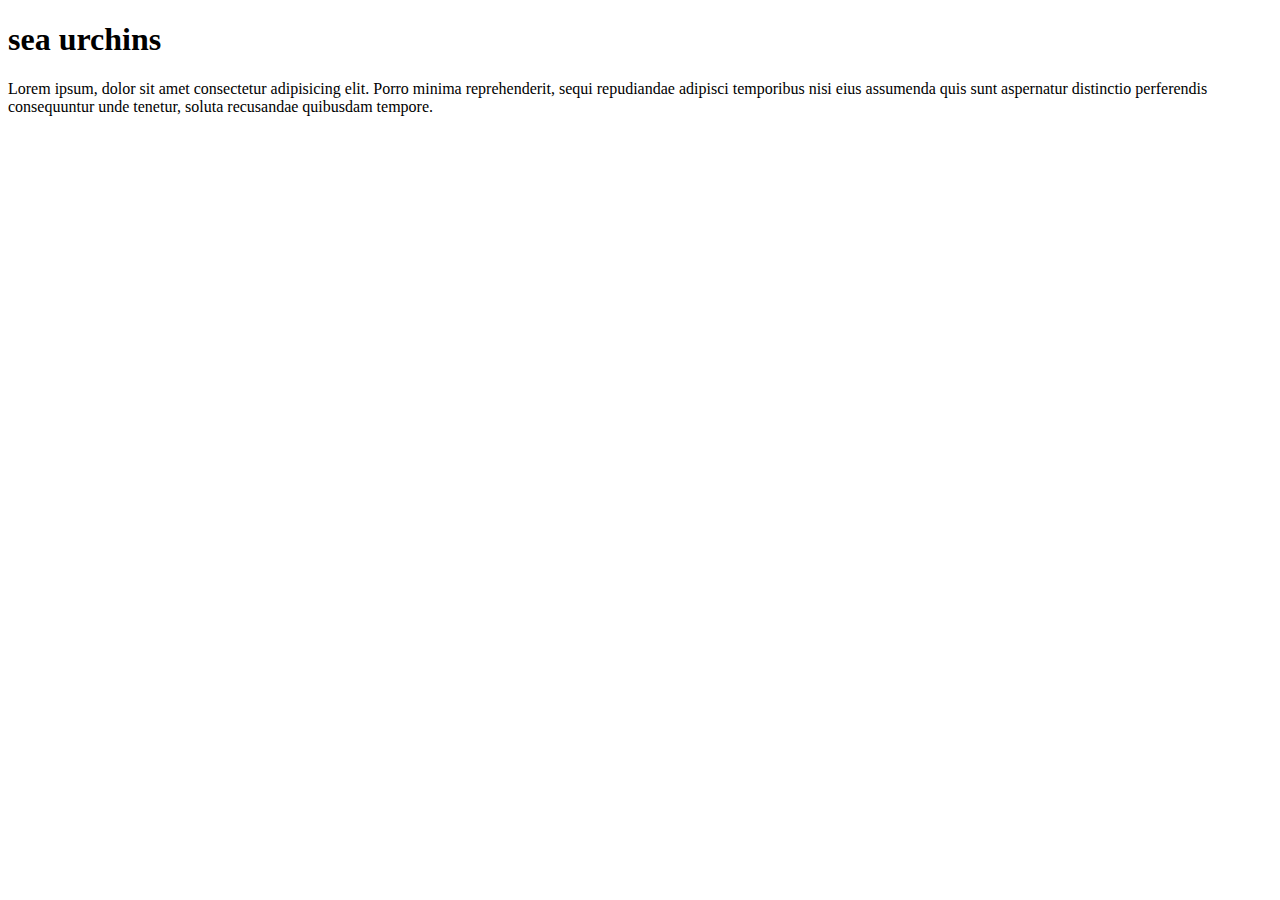
<file: index.html>
<!DOCTYPE html>
<html lang="en">
<head>
    <meta charset="UTF-8">
    <meta name="viewport" content="width=device-width, initial-scale=1.0">
    <meta http-equiv="X-UA-Compatible" content="ie=edge">
    <title>Sea urchins</title>
</head>
<body>
    <h1>sea urchins</h1>

    <p>Lorem ipsum, dolor sit amet consectetur adipisicing elit. Porro minima reprehenderit, sequi repudiandae adipisci temporibus nisi eius assumenda quis sunt aspernatur distinctio perferendis consequuntur unde tenetur, soluta recusandae quibusdam tempore.</p>
</body>
</html>
</file>
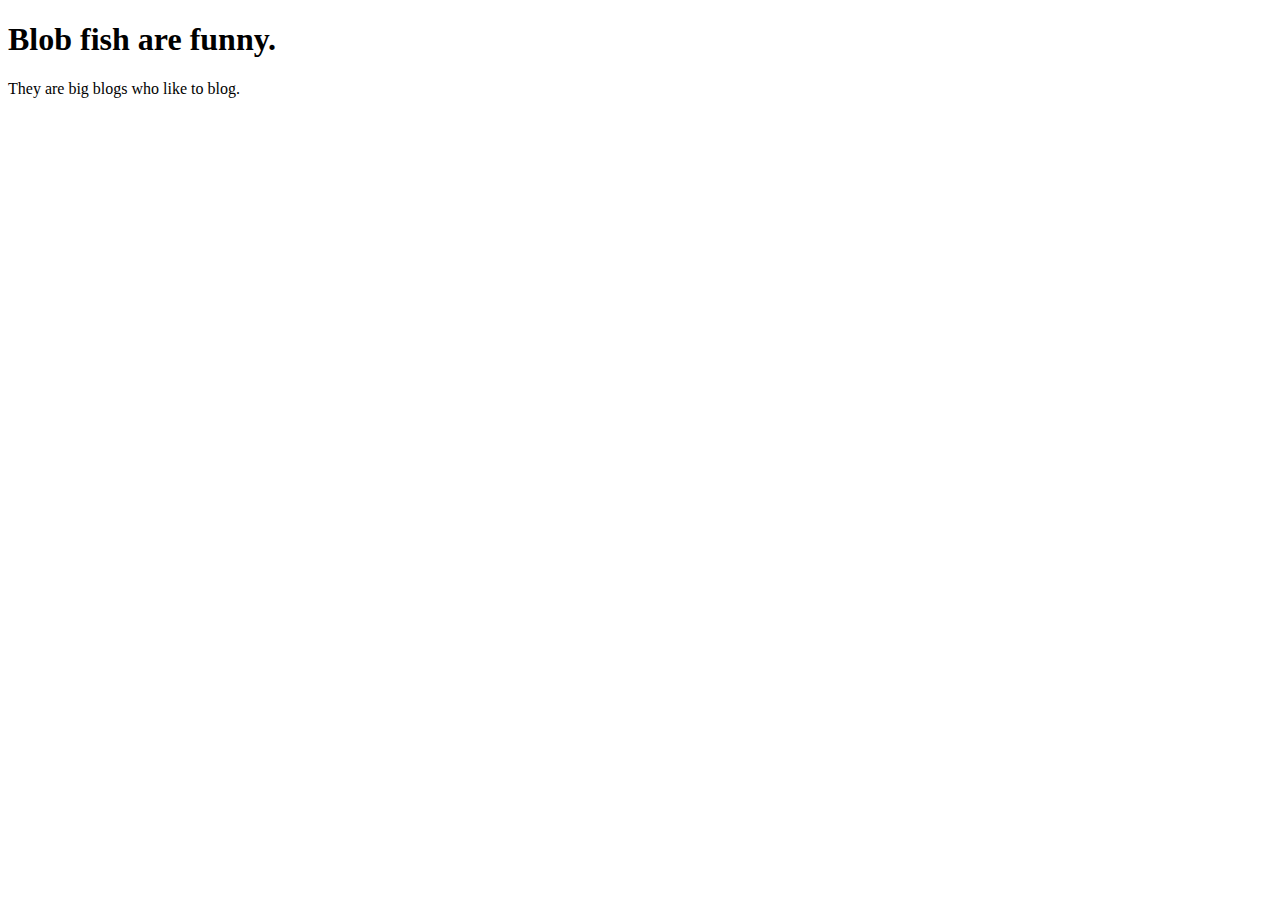
<file: pages/blobfish.html>
<!DOCTYPE html>
<html lang="en">
<head>
    <meta charset="UTF-8">
    <meta name="viewport" content="width=device-width, initial-scale=1.0">
    <title>Blob fish</title>
</head>
<body>
    <h1>Blob fish are funny.</h1>
    <p>They are big blogs who like to blog.</p>
</body>
</html>
</file>
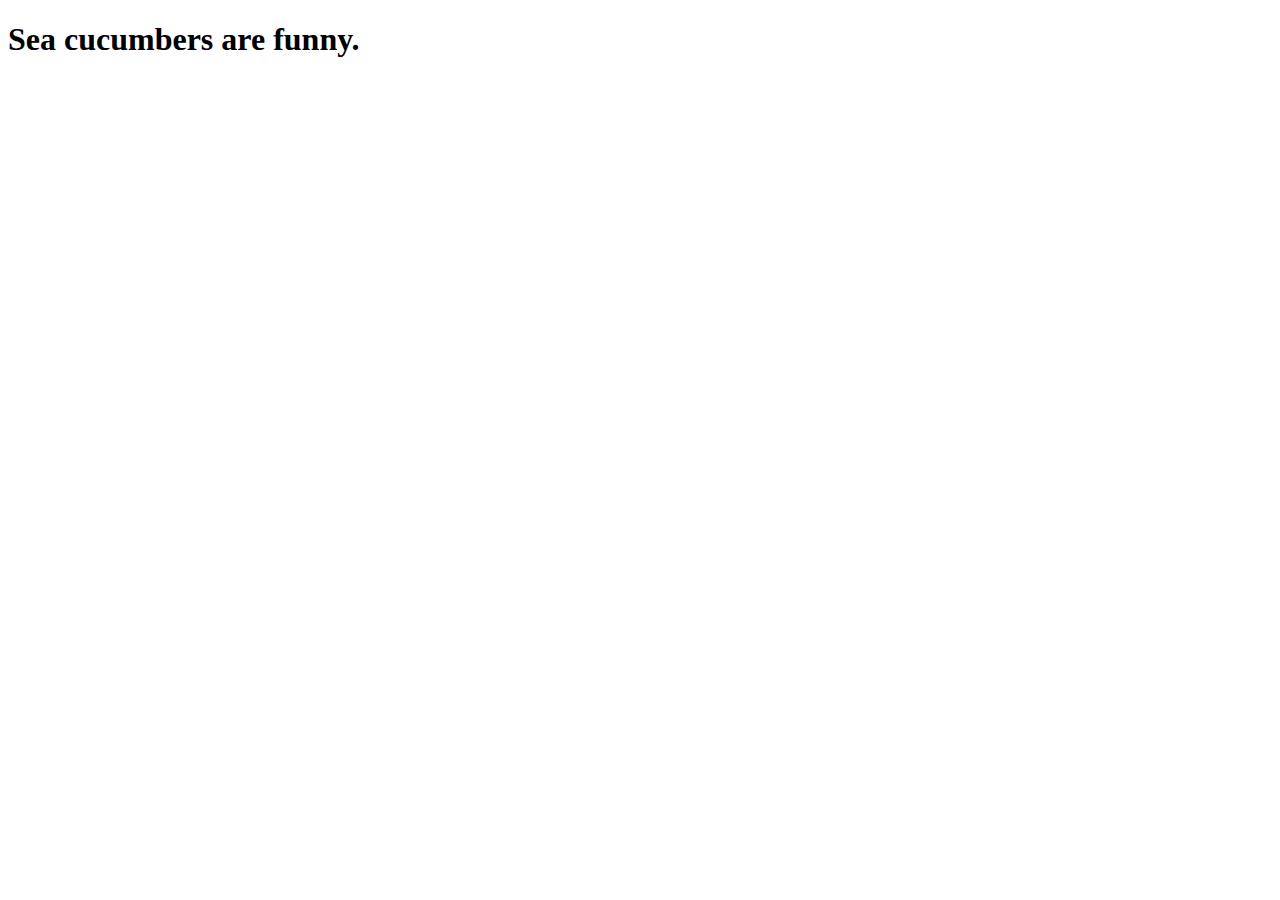
<file: pages/sea Cucs.html>
<!DOCTYPE html>
<html lang="en">
<head>
    <meta charset="UTF-8">
    <meta name="viewport" content="width=device-width, initial-scale=1.0">
    <title>Sea cucumbers</title>
</head>
<body>
    <h1>Sea cucumbers are funny.</h1>
</body>
</html>
</file>
